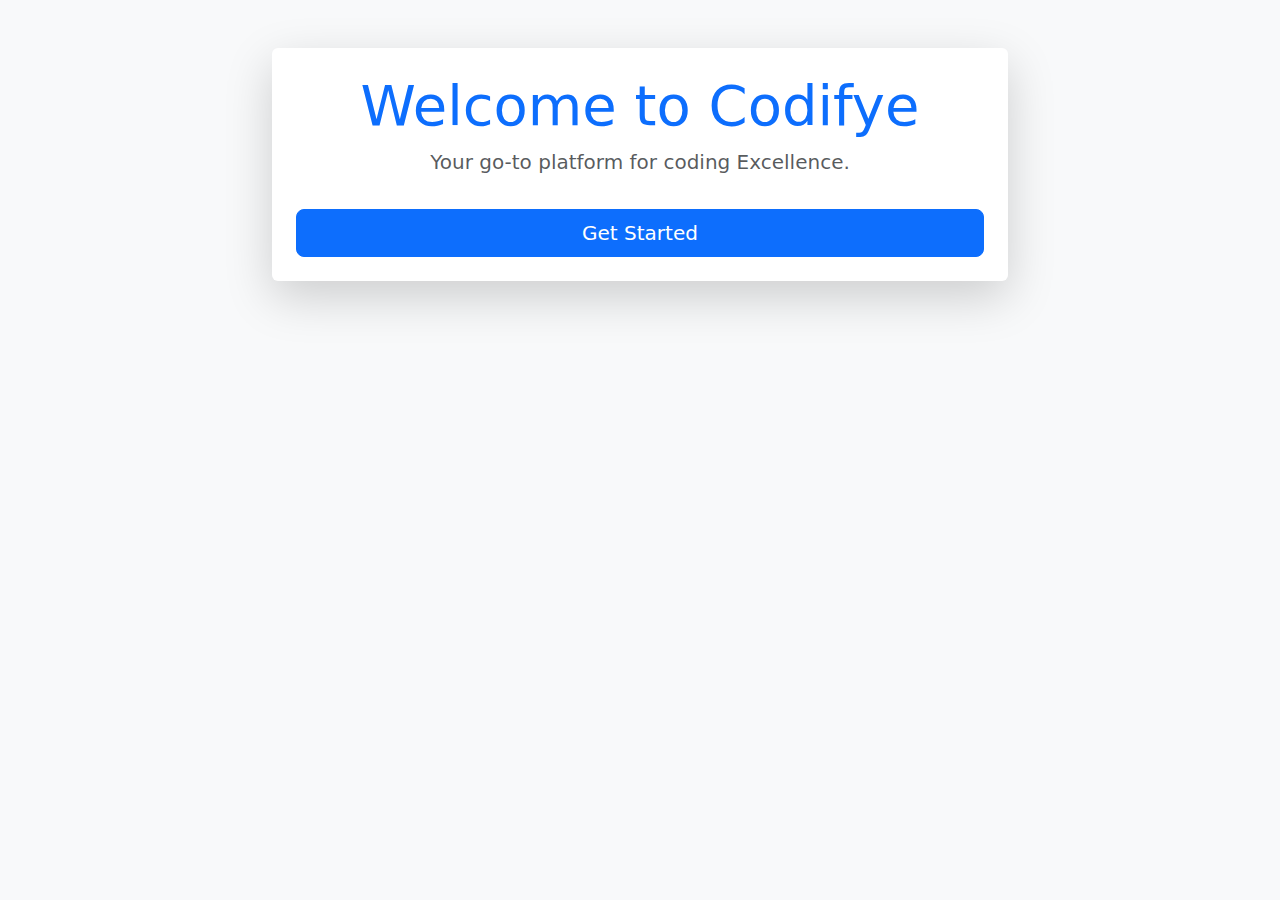
<file: index.html>
<!DOCTYPE html>
<html lang="en">
<head>
    <meta charset="UTF-8">
    <meta name="viewport" content="width=device-width, initial-scale=1">
    <title>Welcome to Codifye</title>
    <link href="https://cdn.jsdelivr.net/npm/bootstrap@5.3.0/dist/css/bootstrap.min.css" rel="stylesheet">
</head>
<body class="bg-light">

    <div class="container text-center mt-5">
        <div class="row justify-content-center">
            <div class="col-md-8">
                <div class="card shadow-lg p-4 border-0">
                    <h1 class="display-4 text-primary">Welcome to Codifye</h1>
                    <p class="lead text-muted">Your go-to platform for coding Excellence.</p>
                    <a href="#" class="btn btn-primary btn-lg mt-3">Get Started</a>
                </div>
            </div>
        </div>
    </div>

    <script src="https://cdn.jsdelivr.net/npm/bootstrap@5.3.0/dist/js/bootstrap.bundle.min.js"></script>
</body>
</html>
</file>
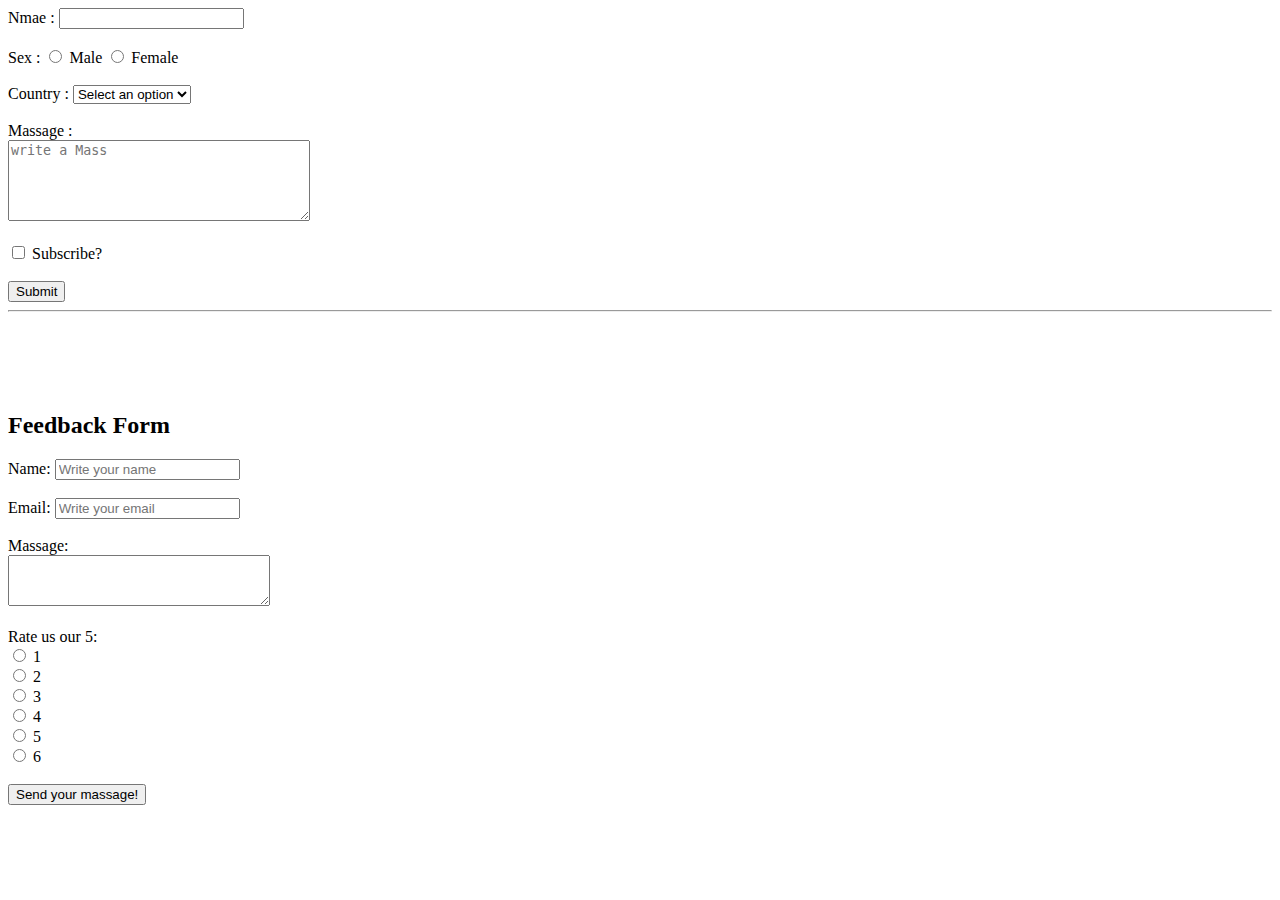
<file: FORM.html>
<!DOCTYPE html>
<html lang="en">
<head>
    <meta charset="UTF-8">
    <meta name="viewport" content="width=device-width, initial-scale=1.0">
    <title>Form Tag</title>
</head>
<body>
    <!--Recreate the following using HTML-->
    <form>
            <label for="Name">Nmae :</label>
            <input type="text" name="Name">
        <br><br>
            <label for="sex">Sex :</label>
            <input type="radio" id="sex" name="sex" itemid="Male" value="Male">
            <label for="male">Male</label>
            <input type="radio" id="sex">
            <label for="Female">Female</label>
        <br><br>
            <label for="country">Country :</label>
            <select name="country" id="country">
                <option>Select an option</option>
                <option >India</option> 
                <option>USA</option>  
                <option>Nepal</option>
                <option>Canada</option>   
            </select>    
        <br><br>
            <label for="massage">Massage :</label><br>
            <textarea name="massage" id="mass" cols="35" rows="5" placeholder="write a Mass"></textarea>
        <br><br>
            <input type="checkbox" id="Subscribe">
            <label for="Subscribe">Subscribe?</label>
        <br><br>
        <button>Submit</button>
    </form>
    <hr>
    <br><br><br><br>
    <!--Recreate the foolowing form using HTML-->
    <h2>Feedback Form</h2>
    <form>
        <label for="name">Name: </label>
        <input type="text" placeholder="Write your name" id="name">
        <br><br>
        <label for="email">Email: </label>
        <input type="email" placeholder="Write your email" id="email">
        <br><br>
        <label for="massage">Massage: </label><br>
        <textarea name="massage" id="massage" cols="30" rows="3"></textarea>
        <br><br>
        <label for="rating">Rate us our 5: </label><br>
        <input type="radio" name="rating" id="one" value="one">
        <label for="one" >1</label><br>
        <input type="radio" name="rating" id="two" value="two">
        <label for="two">2</label><br>
        <input type="radio" name="rating" id="three" value="three">
        <label for="three">3</label><br>
        <input type="radio" name="rating" id="four" value="four">
        <label for="four">4</label><br>
        <input type="radio" name="rating" id="five" value="five">
        <label for="five">5</label><br>
        <input type="radio" name="rating" id="six" value="six">
        <label for="six">6</label>
        <br><br>
        <button>Send your massage! </button>
    </form>
</body>
</html>
</file>
